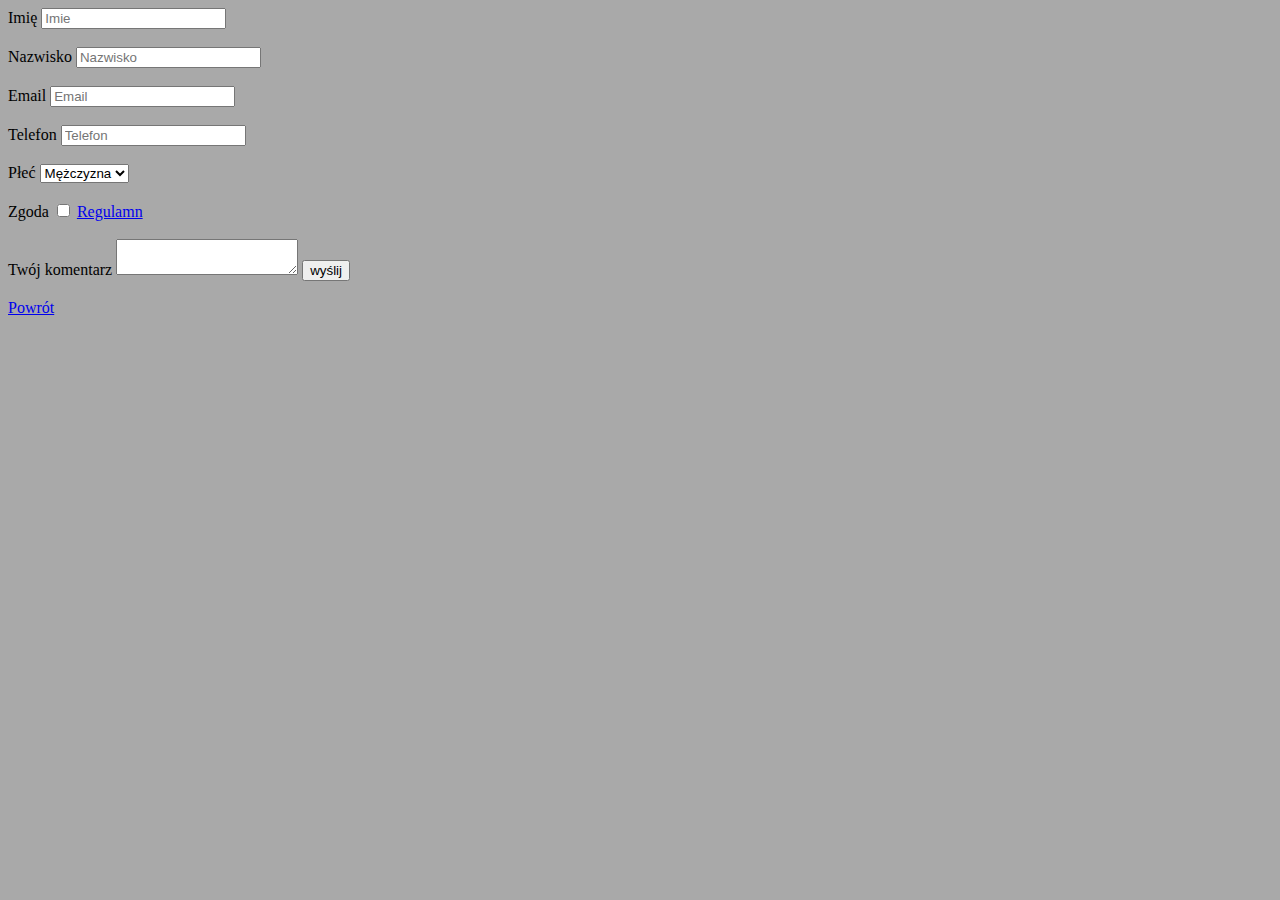
<file: 2.html>
<!DOCTYPE html>
<html lang="en">
    <head>
        <meta charset="UTF-8">
        <meta http-equiv="X-UA-Compatible" content="IE=edge">
        <meta name="viewport" content="width=device-width, initial-scale=1.0">
        <link rel="stylesheet" href="style.css">
        <title>formularz email</title>
    </head>
    <body>
        <!-- podlinkowanie emaila -->
        <form action="https://formspree.io/f/xnqrvwwg" method="post">
            <!-- imie -->
            <label for="name">Imię</label>
            <input type="text" name="name" id="name" placeholder="Imie"><br><br>
            <!-- nzwisko -->
            <label for="surname">Nazwisko</label>
            <input type="text" name="surname" id="surname" placeholder="Nazwisko"><br><br>
            <!-- email -->
            <label for="email">Email</label>
            <input type="email" name="email" id="email" placeholder="Email"><br><br>
            <!-- telefon -->
            <label for="telephone">Telefon</label>
            <input type="tel" name="tel" id="tel" placeholder="Telefon"><br><br>
            <!-- płeć -->
            <label for="gender">Płeć</label>
            <select name="select" id="select">
                <option value="męrzczyzna">Mężczyzna</option>
                <option value="Kobieta">Kobieta</option><br><br>
            </select>
            <!-- zgoda -->
            <br><br><label for="agree">Zgoda</label>
            <input type="checkbox" name="agree" id="agree" required>
            <a href="3.html">Regulamn</a><br><br>
            <!-- komentarze -->
            <label for="mess">Twój komentarz</label>
            <textarea name="mess" id="mess" maxlength="1000"></textarea>
            <!-- wystłanie -->
            <input type="submit" value="wyślij"><br><br>
            <!-- powrut -->
            <a href="index.html">Powrót</a>
         </form>
    </body>
</html>
</file>
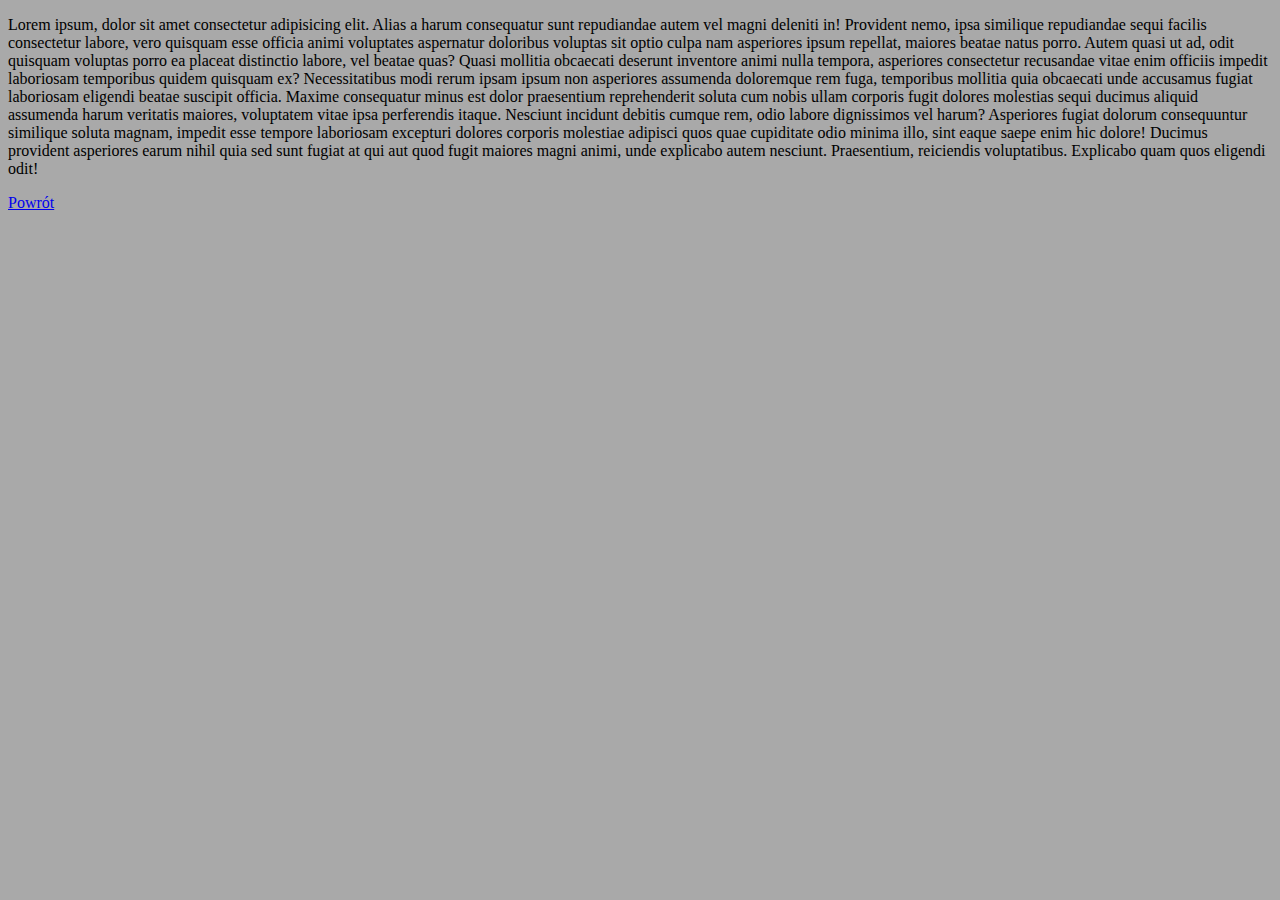
<file: 3.html>
<!DOCTYPE html>
<html lang="en">
    <head>
        <meta charset="UTF-8">
        <meta http-equiv="X-UA-Compatible" content="IE=edge">
        <meta name="viewport" content="width=device-width, initial-scale=1.0">
        <title>Zgoda</title>
        <link rel="stylesheet" href="style.css">
    </head>
    <body>
        <p>
            Lorem ipsum, dolor sit amet consectetur adipisicing elit. Alias a harum consequatur sunt repudiandae autem vel magni deleniti in! Provident nemo, ipsa similique repudiandae sequi facilis consectetur labore, vero quisquam esse officia animi voluptates aspernatur doloribus voluptas sit optio culpa nam asperiores ipsum repellat, maiores beatae natus porro. Autem quasi ut ad, odit quisquam voluptas porro ea placeat distinctio labore, vel beatae quas? Quasi mollitia obcaecati deserunt inventore animi nulla tempora, asperiores consectetur recusandae vitae enim officiis impedit laboriosam temporibus quidem quisquam ex? Necessitatibus modi rerum ipsam ipsum non asperiores assumenda doloremque rem fuga, temporibus mollitia quia obcaecati unde accusamus fugiat laboriosam eligendi beatae suscipit officia. Maxime consequatur minus est dolor praesentium reprehenderit soluta cum nobis ullam corporis fugit dolores molestias sequi ducimus aliquid assumenda harum veritatis maiores, voluptatem vitae ipsa perferendis itaque. Nesciunt incidunt debitis cumque rem, odio labore dignissimos vel harum? Asperiores fugiat dolorum consequuntur similique soluta magnam, impedit esse tempore laboriosam excepturi dolores corporis molestiae adipisci quos quae cupiditate odio minima illo, sint eaque saepe enim hic dolore! Ducimus provident asperiores earum nihil quia sed sunt fugiat at qui aut quod fugit maiores magni animi, unde explicabo autem nesciunt. Praesentium, reiciendis voluptatibus. Explicabo quam quos eligendi odit!
        </p>
        <a href="2.html">Powrót</a>
    </body>
</html>
</file>
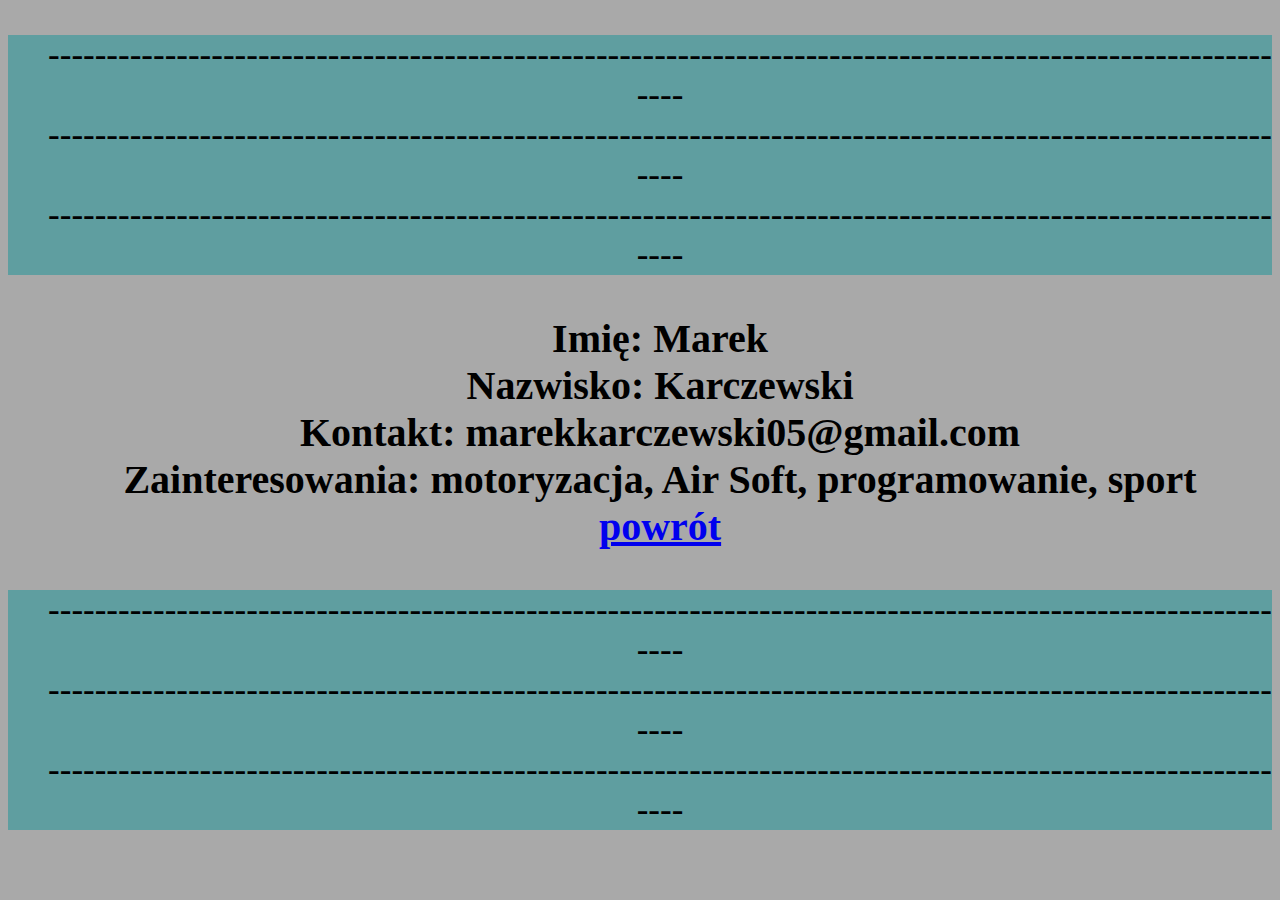
<file: 4.html>
<!DOCTYPE html>
<html lang="en">
    <head>
        <meta charset="UTF-8">
        <meta http-equiv="X-UA-Compatible" content="IE=edge">
        <meta name="viewport" content="width=device-width, initial-scale=1.0">
        <title>o mnie</title>
        <link rel="stylesheet" href="styl.css">
    </head>
    <body>
        <div id="oddziałka">
            <ul>
                -------------------------------------------------------------------------------------------------------------<br>
                -------------------------------------------------------------------------------------------------------------<br>
                -------------------------------------------------------------------------------------------------------------<br>
                                                                             
            </lu>
        </div>
        <h1>
            <ul>
                Imię: Marek<br>
                Nazwisko: Karczewski<br>
                Kontakt: marekkarczewski05@gmail.com<br>
                Zainteresowania: motoryzacja, Air Soft, programowanie, sport<br>
                <a href="index.html">powrót</a>
            </ul>
        </h1>
        <div id="oddziałka">
            <ul>
                -------------------------------------------------------------------------------------------------------------<br>
                -------------------------------------------------------------------------------------------------------------<br>
                -------------------------------------------------------------------------------------------------------------<br>
                                                                             
            </lu>
        </div>
    </body>
</html>
</file>
<file: style.css>
body {
    background-color: darkgray;
}
</file>
<file: styl.css>
body{
    background-color: darkgrey;
    font-size: 20px;
    text-align: center;
}
#oddziałka{
    text-align: center;
    font-size: 35px;
    background-color: cadetblue;
}
</file>
